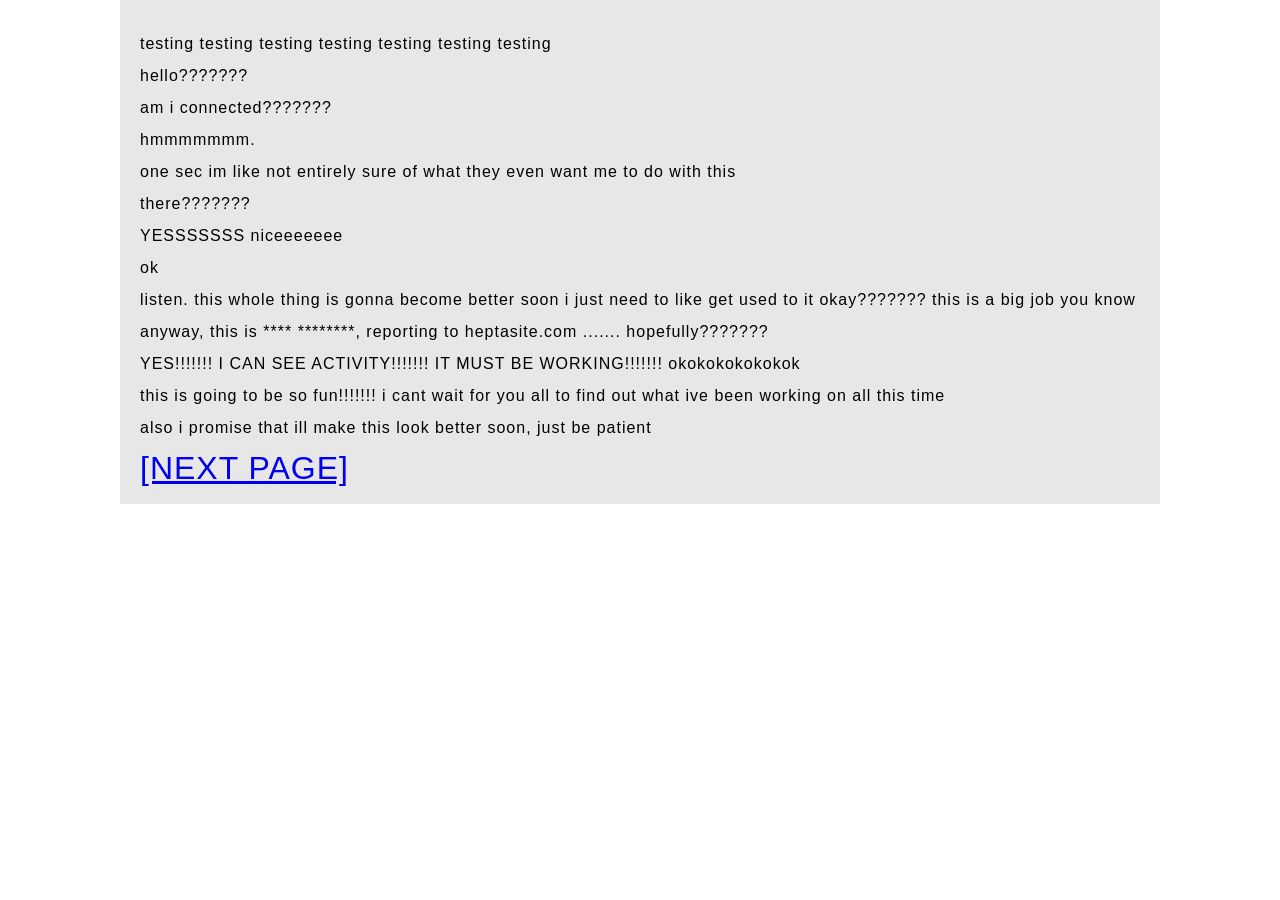
<file: heptasite/index.html>
<!doctype html>
<html lang="en-US">
  <head>
    <meta charset="utf-8" />
    <meta name="viewport" content="width=device-width" />
    <title>Heptasite</title>
    <link href="styles/style.css" rel="stylesheet" />
  </head>
  
  
  <body>
  </ul>
</p>
<p>testing testing testing testing testing testing testing
<p>hello???????
<p>am i connected???????
<p>hmmmmmmm.
<p>one sec im like not entirely sure of what they even want me to do with this
<p>there???????
<p>YESSSSSSS niceeeeeee
<p>ok
<p>listen. this whole thing is gonna become better soon i just need to like get used to it okay??????? this is a big job you know
<p>anyway, this is **** ********, reporting to heptasite.com ....... hopefully???????
<p>YES!!!!!!! I CAN SEE ACTIVITY!!!!!!! IT MUST BE WORKING!!!!!!! okokokokokokok
<p>this is going to be so fun!!!!!!! i cant wait for you all to find out what ive been working on all this time
<p>also i promise that ill make this look better soon, just be patient</p>
<a href="https://x.com/brainrotpostig/status/2071958140283670968/photo/1"> [NEXT PAGE]
</a>
</file>
<file: heptasite/styles/style.css>
html {
  /* px means "pixels". The base font size is now 10 pixels high */
  font-size: 10px;
  /* Replace PLACEHOLDER with the font-family property value you got from Google Fonts */
  font-family: "Roboto", sans-serif;
}
h1 {
  font-size: 60px;
  text-align: center;
}

p,
li {
  font-size: 16px;
  line-height: 1;
  letter-spacing: 1px;
}
html {
  background-color: #ffffff;
}
body {
  width: 1000px;
  margin: 0 auto;
  background-color: #e7e7e7;
  padding: 20px 20px 20px 20px;
}

a,
li {
  font-size: 32px;
  line-height: 1;
  letter-spacing: 1px;
}
html {
  background-color: #ffffff;
}
body {
  width: 1000px;
  margin: 0 auto;
  background-color: #e7e7e7;
  padding: 20px 20px 20px 20px;
}
</file>
